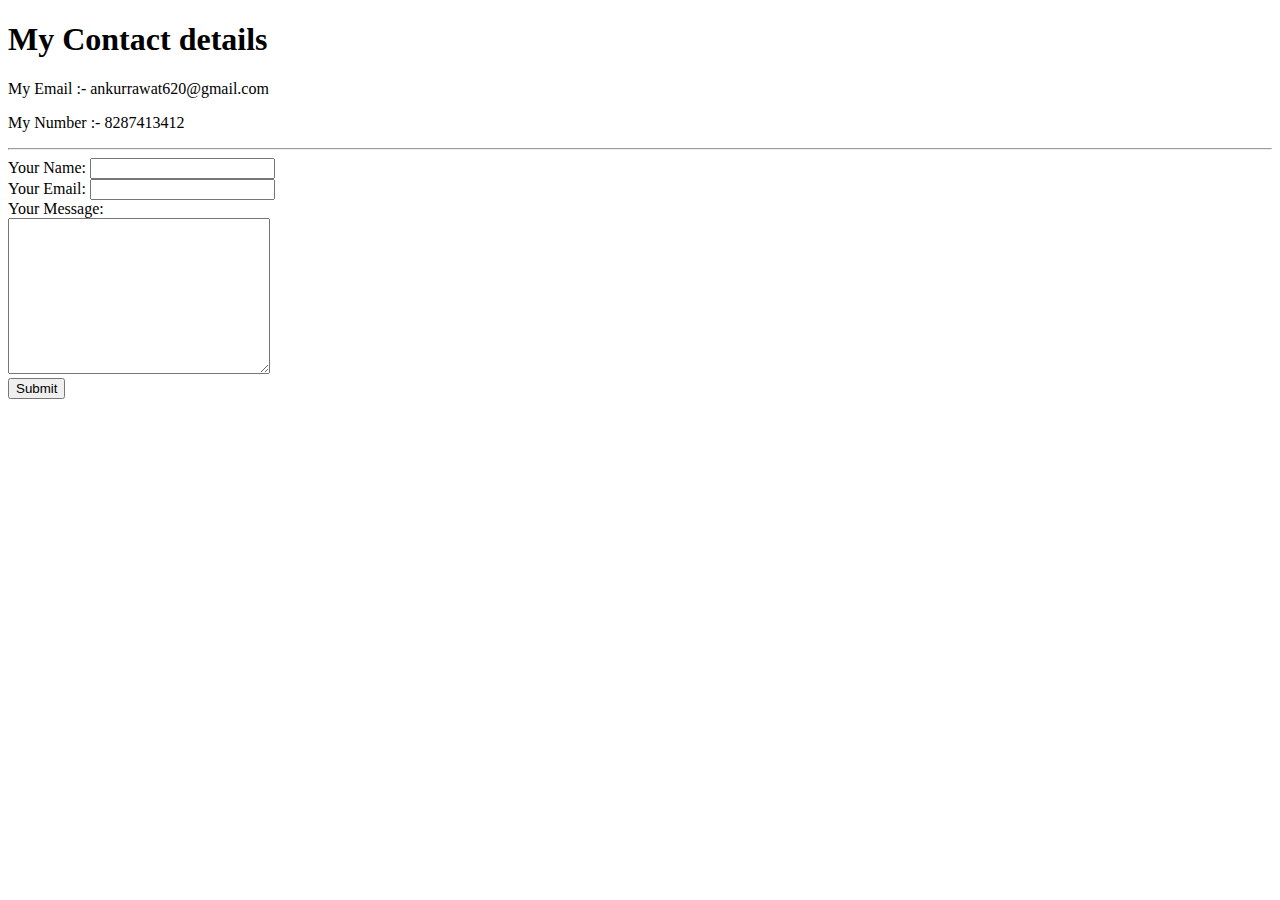
<file: contact-me.html>
<!DOCTYPE html>
<html lang="en" dir="ltr">
  <head>
    <meta charset="utf-8">
    <title>Contact Me</title>
  </head>
  <body>
    <h1>My Contact details</h1>
    <p>My Email :- ankurrawat620@gmail.com</p>
    <p>My Number :- 8287413412</p>
    <hr>
    <form action="mailto:ankurrawat620@gmail.com" method="post" enctype="text/plain">
      <label>Your Name:</label>
      <input type="text" name="yourName" value="">
      <br>
      <label>Your Email:</label>
      <input type="email" name="yourEmail" value="">
      <br>
      <label>Your Message:</label>
      <br>
      <textarea name="yourMessage" rows="10" cols="30"></textarea>
      <br>
      <input type="submit" name="">
    </form>
  </body>
</html>
</file>
